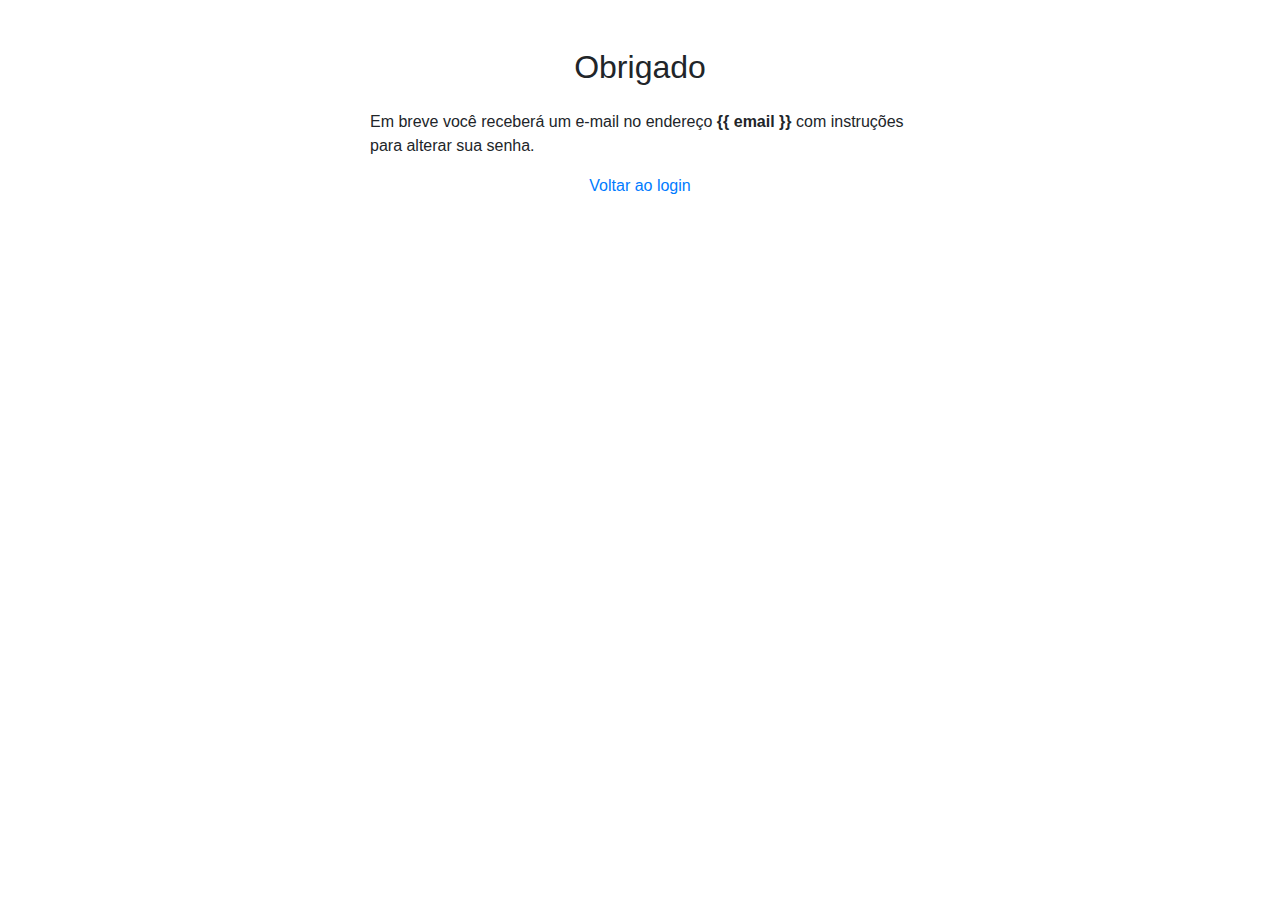
<file: templates/password-apologize.html>
<!DOCTYPE html>
<html lang="pt-br">
<head>
  <title>Agradecimento - Minha Página</title>
  <meta charset="UTF-8">
  <meta name="viewport" content="width=device-width, initial-scale=1">
  <link rel="stylesheet" href="https://maxcdn.bootstrapcdn.com/bootstrap/4.5.2/css/bootstrap.min.css">
</head>
<body>
  <div class="container mt-5">
    <div class="row justify-content-center">
      <div class="col-md-6">
        <h2 class="text-center mb-4">Obrigado</h2>
        <p>Em breve você receberá um e-mail no endereço <strong>{{ email }}</strong> com instruções para alterar sua senha.</p>
        <div class="text-center mt-3">
          <a href="/login">Voltar ao login</a>
        </div>
      </div>
    </div>
  </div>
  <script src="https://cdnjs.cloudflare.com/ajax/libs/jquery/3.5.1/jquery.min.js"></script>
  <script src="https://maxcdn.bootstrapcdn.com/bootstrap/4.5.2/js/bootstrap.min.js"></script>
</body>
</html>
</file>
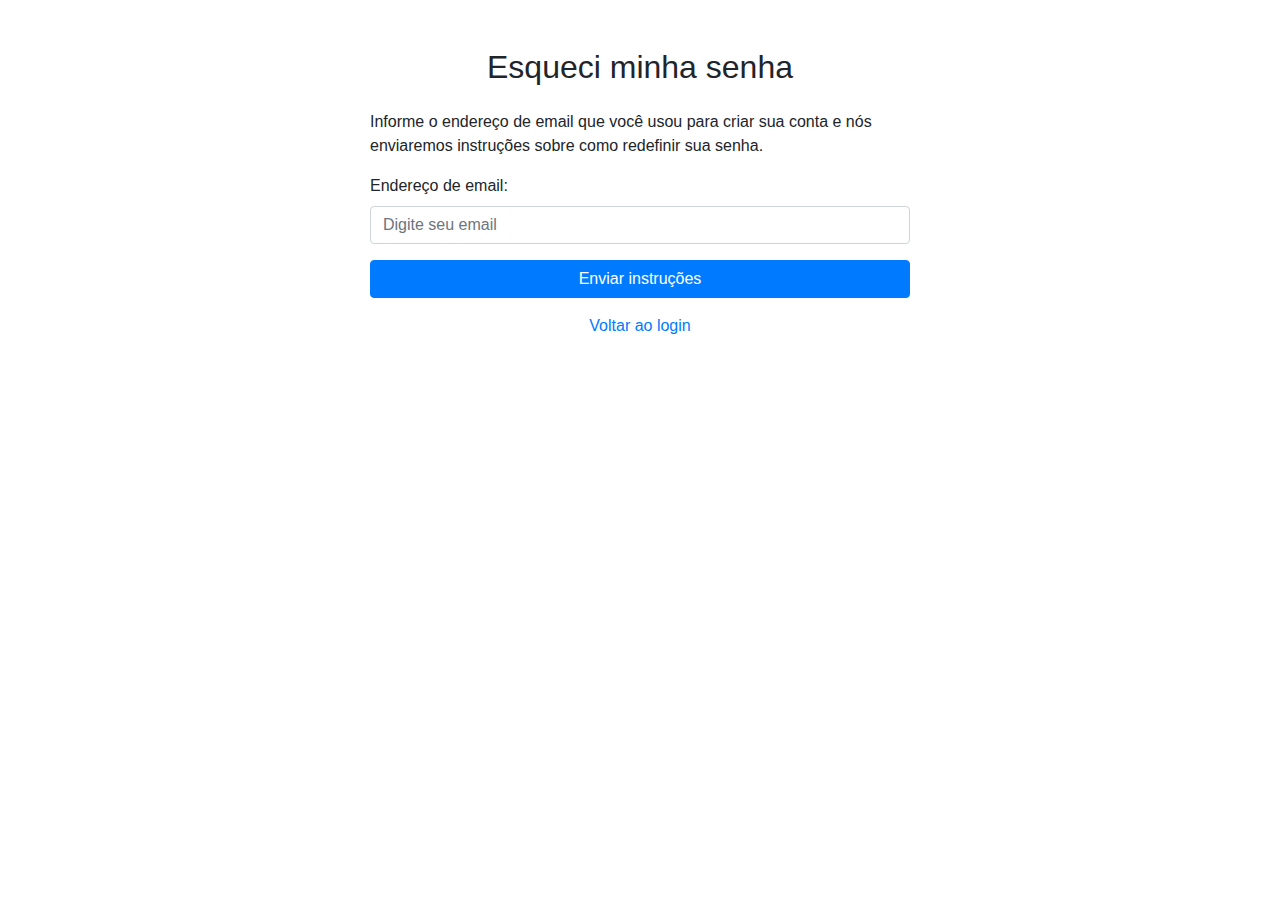
<file: templates/password.html>
<!DOCTYPE html>
<html lang="pt-br">
<head>
  <title>Esqueci minha senha - Minha Página</title>
  <meta charset="UTF-8">
  <meta name="viewport" content="width=device-width, initial-scale=1">
  <link rel="stylesheet" href="https://maxcdn.bootstrapcdn.com/bootstrap/4.5.2/css/bootstrap.min.css">
</head>
<body>
  <div class="container mt-5">
    <div class="row justify-content-center">
      <div class="col-md-6">
        <h2 class="text-center mb-4">Esqueci minha senha</h2>
        <p>Informe o endereço de email que você usou para criar sua conta e nós enviaremos instruções sobre como redefinir sua senha.</p>
        <form method="POST" action="/password">
          <div class="form-group">
            <label for="email">Endereço de email:</label>
            <input type="email" class="form-control" id="email" name="email" placeholder="Digite seu email" required>
          </div>
          <button type="submit" class="btn btn-primary btn-block">Enviar instruções</button>
        </form>
        <div class="text-center mt-3">
          <a href="/login">Voltar ao login</a>
        </div>
      </div>
    </div>
  </div>
  <script src="https://cdnjs.cloudflare.com/ajax/libs/jquery/3.5.1/jquery.min.js"></script>
  <script src="https://maxcdn.bootstrapcdn.com/bootstrap/4.5.2/js/bootstrap.min.js"></script>
</body>
</html>
</file>
